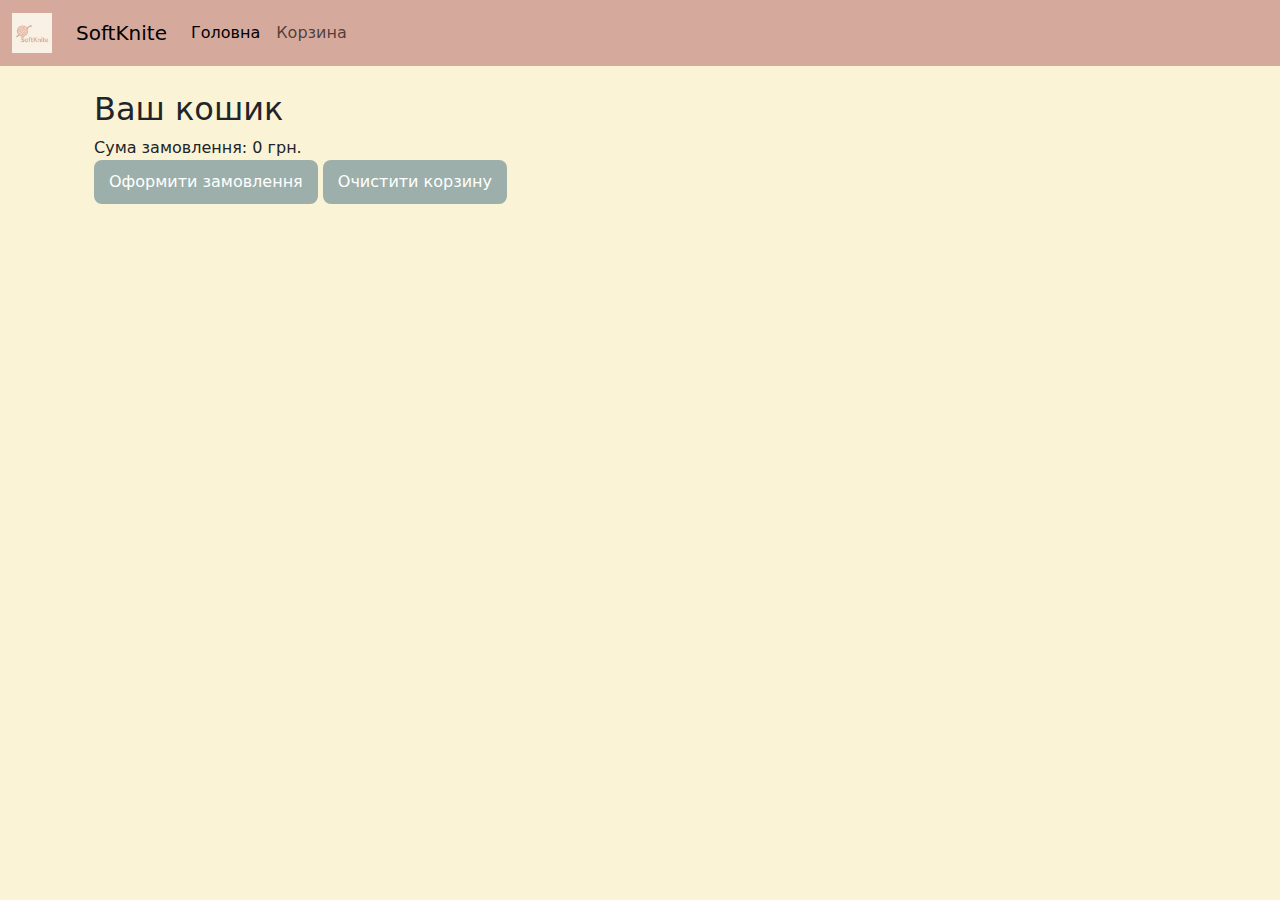
<file: cart.html>
<!DOCTYPE html>
<html lang="uk">
  <head>
    <!-- Голова: опис сторінки та підключення стилів -->
    <meta charset="utf-8" />
    <meta name="viewport" content="width=device-width, initial-scale=1" />
    <title>Назва сторінки</title>
    <!-- Підключення CSS Bootstrap та шрифтів -->
    <link
      href="https://cdn.jsdelivr.net/npm/bootstrap@5.3.3/dist/css/bootstrap.min.css"
      rel="stylesheet"
      integrity="sha384-QWTKZyjpPEjISv5WaRU9OFeRpok6YctnYmDr5pNlyT2bRjXh0JMhjY6hW+ALEwIH"
      crossorigin="anonymous"
    />
    <!-- Власні CSS-стилі -->
    <link rel="stylesheet" href="style.css" />
  </head>

  <body>
    <!-- Тіло: увесь вміст сторінки -->
    <header>
      <!-- Шапка сайту: назва, логотип, навігація -->
      <nav class="navbar navbar-expand-lg">
        <div class="container-fluid">
          <a class="navbar-brand d-flex align-items-center" href="#">
            <img
              src="/img/ChatGPT Image 18 окт. 2025 г., 13_04_25.png"
              alt="SoftKnite Logo"
              width="40"
              height="40"
              class="me-2"
            />
          </a>
          <a class="navbar-brand" href="#">SoftKnite</a>
          <button
            class="navbar-toggler"
            type="button"
            data-bs-toggle="collapse"
            data-bs-target="#navbarNav"
            aria-controls="navbarNav"
            aria-expanded="false"
            aria-label="Toggle navigation"
          >
            <span class="navbar-toggler-icon"></span>
          </button>
          <div class="collapse navbar-collapse" id="navbarNav">
            <ul class="navbar-nav">
              <li class="nav-item">
                <a class="nav-link active" aria-current="page" href="index.html"
                  >Головна</a
                >
              </li>
              <li class="nav-item">
                <a class="nav-link" href="#">Корзина</a>
              </li>
            </ul>
          </div>
        </div>
      </nav>
    </header>
    <main class="container">
      <main class="container">
      <section class="cart py-4">
        <h2>Ваш кошик</h2>
        <div class="cart-items-list">У кошику ще немає товарів</div>
        <div class="margin-y">
          Сума замовлення: <span class="cart-total">0</span> грн.
        </div>
        <button id="orderBtn" class="cart-btn margin-y">
          Оформити замовлення
        </button>
        <button id="deleteBtn" class="cart-btn margin-y">
          Очистити корзину
        </button>
      </section>
      <section class="order">
        <h2>Оформлення замовлення</h2>
        <form class="order-form" action="" method="post">
          <div class="form-group mt-3">
            <label for="firstName">Ім'я:</label>
            <input
              class="form-control"
              type="text"
              id="firstName"
              name="firstName"
              required
            />
          </div>

          <div class="form-group mt-3">
            <label for="lastName">Прізвище:</label>
            <input
              class="form-control"
              type="text"
              id="lastName"
              name="lastName"
              required
            />
          </div>

          <div class="form-group mt-3">
            <label for="email">Електронна пошта:</label>
            <input
              class="form-control"
              type="email"
              id="email"
              name="email"
              required
            />
          </div>

          <div class="form-group mt-3">
            <label for="phone">Номер телефону:</label>
            <input
              class="form-control"
              type="tel"
              id="phone"
              name="phone"
              required
            />
          </div>
             <div class="form-group mt-3">
            <label for="deliveryMethod">Спосіб доставки:</label>
            <select
              class="form-select"
              id="deliveryMethod"
              name="deliveryMethod"
              required
            >
              <option value="standard">Нова пошта</option>
              <option value="express">Укрпошта</option>
            </select>
          </div>

          <div class="form-group mt-3">
            <label for="address">Адреса доставки:</label>
            <input
              class="form-control"
              type="text"
              id="address"
              name="address"
              required
            />
          </div>


          <div class="form-group mt-3">
            <label for="comment">Коментар:</label>
            <textarea
              class="form-control"
              id="comment"
              name="comment"
              rows="4"
            ></textarea>
          </div>
          <button type="button" class="confirm-order-btn margin-y">
            Підтвердити
          </button>
        </form>
      </section>
      <!-- Головний контент сторінки -->

      
    </main>
    <footer>
      <!-- Підвал сайту: про сайт, автор, контакти тощо -->
    </footer>
    <!-- Підключення JS-файлу Bootstrap-->
    <script
      src="https://cdn.jsdelivr.net/npm/bootstrap@5.3.3/dist/js/bootstrap.bundle.min.js"
      integrity="sha384-YvpcrYf0tY3lHB60NNkmXc5s9fDVZLESaAA55NDzOxhy9GkcIdslK1eN7N6jIeHz"
      crossorigin="anonymous"
    ></script>
    <script src="main.js"></script>
    <!-- Власні JS-файли -->
  </body>
</html>
</file>
<file: style.css>
nav {
  background-color: #D6A99D;
  padding: 10px 20px;
  display: flex;
  align-items: center;
  justify-content: space-between;
}

.logo {
  width: 140px;
  height: auto;
  border-radius: 50%;
}

.products-list {
  padding: 20px;
  display: flex;
  justify-content: center;
  gap: 20px;
  flex-wrap: wrap;

}

.product-card {
  background-color: #D6DAC8;
  border: 2px solid #9CAFAA;
  border-radius: 10px;
  padding: 15px;
  width: 300px;
  text-align: center;
  transition: 0.2s;
}

.product-card:hover {
  transform: translateY(-5px);
  border-color: #D6A99D;
}

.product-card h3 {
  color: #333;
}

.product-card .price {
  font-weight: bold;
  color: var(--c4);
}

button {
  background-color: #9CAFAA;
  color: white;
  border: none;
  padding: 10px 15px;
  border-radius: 8px;
  cursor: pointer;
  transition: 0.2s;
}

button:hover {
  background-color: #D6A99D;
}

.order {
  display: none;
}

body{
      background-color: #FBF3D5;
}

.btn-primary{
    background-color: #D6A99D;
    border: 2px solid #D6A99D;

}

.btn-primary:hover{
    background-color: #b6725e;
    border: 2px solid #b6725e;
}
</file>
